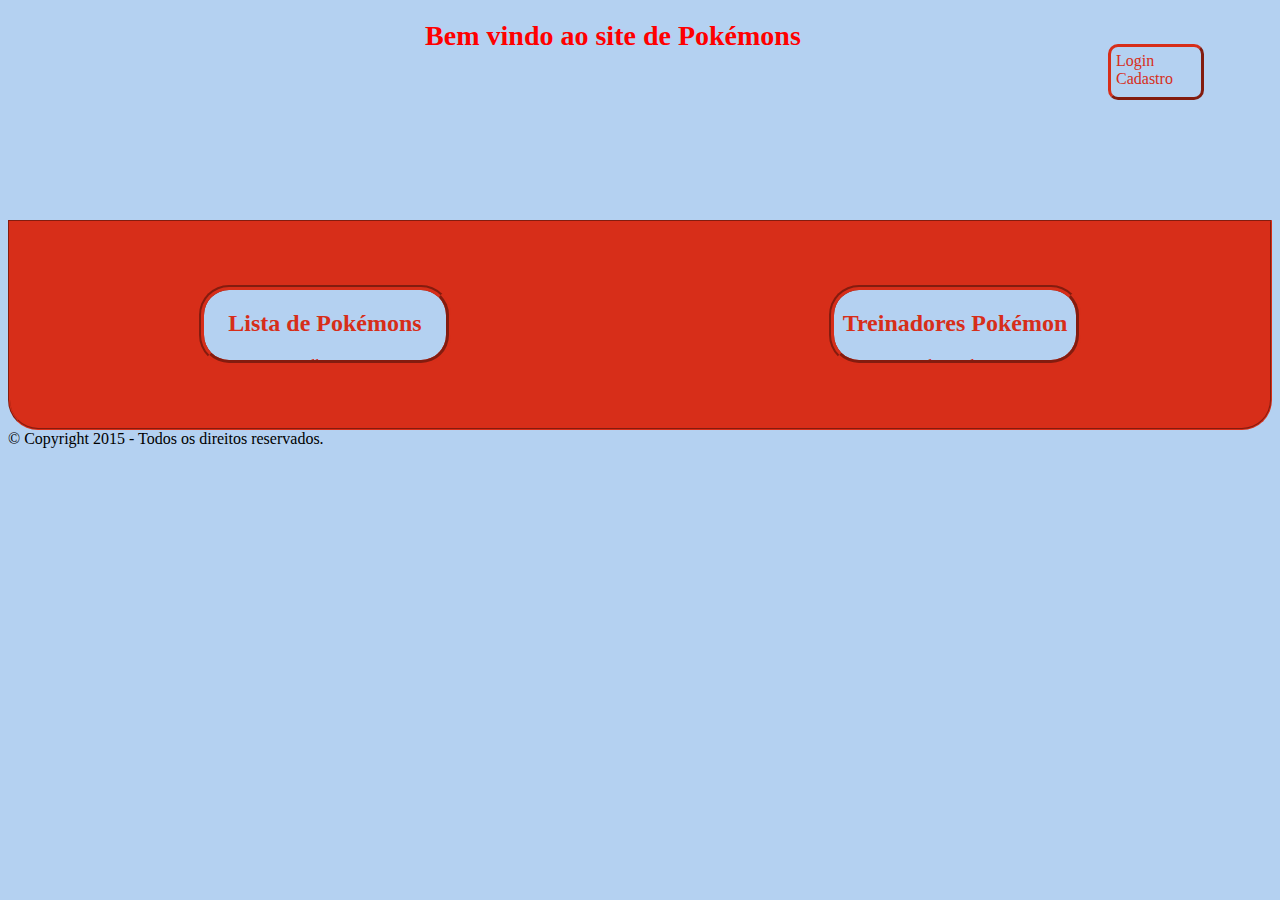
<file: src/modulo-03-HtmlCss/Pokémom/index.html>
<html>

<head>
    <meta charset="UTF-8">
    <title>Desafio Zen Garden</title>
    <link rel="stylesheet" href="fernando-estilo.css">
</head>

<body class="digimon">
    <header>
        <h1>
            Bem vindo ao site de <span>Digimon</span><span>Pokémons</span>
        </h1>
        <div class="imagem-fundo">
        </div>

        <div class="perfil">
            <a href="#">Login</a>
            <a href="#">Cadastro</a>
        </div>
    </header>
    <div class="content">
        <article class="personagens">
            <h2>Lista de Pokémons</h2>
            <h2>Lista de Digimons</h2>
            <ul>
                <li>Bulbasaur</li>
                <li>Ivysaur</li>
                <li>Venusaur</li>
                <li>Charmander</li>
                <li>Charmeleon</li>
                <li>Charizard</li>
                <li>Squirtle</li>
                <li>Wartortle</li>
                <li>Blastoise</li>
                <li>Caterpie</li>
                <li>Metapod</li>
                <li>Butterfree</li>
                <li>Weedle</li>
                <li>Kakuna</li>
                <li>Beedrill</li>
                <li>Pidgey</li>
                <li>Pidgeotto</li>
                <li>Pidgeot</li>
                <li>Rattata</li>
                <li>Raticate</li>
                <li>Spearow</li>
                <li>Fearow</li>
                <li>Ekans</li>
                <li>Arbok</li>
                <li>Pikachu</li>
                <li>Raichu</li>
                <li>Sandshrew</li>
                <li>Sandslash</li>
                <li>Nidoran♀</li>
                <li>Nidorina</li>
                <li>Nidoqueen</li>
                <li>Nidoran♂</li>
                <li>Nidorino</li>
                <li>Nidoking</li>
                <li>Clefairy</li>
                <li>Clefable</li>
                <li>Vulpix</li>
                <li>Ninetales</li>
                <li>Jigglypuff</li>
                <li>Wigglytuff</li>
                <li>Zubat</li>
                <li>Golbat</li>
                <li>Oddish</li>
                <li>Gloom</li>
                <li>Vileplume</li>
                <li>Paras</li>
                <li>Parasect</li>
                <li>Venonat</li>
                <li>Venomoth</li>
                <li>Diglett</li>
                <li>Dugtrio</li>
                <li>Meowth</li>
                <li>Persian</li>
                <li>Psyduck</li>
                <li>Golduck</li>
                <li>Mankey</li>
                <li>Primeape</li>
                <li>Growlithe</li>
                <li>Arcanine</li>
                <li>Poliwag</li>
                <li>Poliwhirl</li>
                <li>Poliwrath</li>
                <li>Abra</li>
                <li>Kadabra</li>
                <li>Alakazam</li>
                <li>Machop</li>
                <li>Machoke</li>
                <li>Machamp</li>
                <li>Bellsprout</li>
                <li>Weepinbell</li>
                <li>Victreebel</li>
                <li>Tentacool</li>
                <li>Tentacruel</li>
                <li>Geodude</li>
                <li>Graveler</li>
                <li>Golem</li>
                <li>Ponyta</li>
                <li>Rapidash</li>
                <li>Slowpoke</li>
                <li>Slowbro</li>
                <li>Magnemite</li>
                <li>Magneton</li>
                <li>Farfetch'd</li>
                <li>Doduo</li>
                <li>Dodrio</li>
                <li>Seel</li>
                <li>Dewgong</li>
                <li>Grimer</li>
                <li>Muk</li>
                <li>Shellder</li>
                <li>Cloyster</li>
                <li>Gastly</li>
                <li>Haunter</li>
                <li>Gengar</li>
                <li>Onix</li>
                <li>Drowzee</li>
                <li>Hypno</li>
                <li>Krabby</li>
                <li>Kingler</li>
                <li>Voltorb</li>
                <li>Electrode</li>
                <li>Exeggcute</li>
                <li>Exeggutor</li>
                <li>Cubone</li>
                <li>Marowak</li>
                <li>Hitmonlee</li>
                <li>Hitmonchan</li>
                <li>Lickitung</li>
                <li>Koffing</li>
                <li>Weezing</li>
                <li>Rhyhorn</li>
                <li>Rhydon</li>
                <li>Chansey</li>
                <li>Tangela</li>
                <li>Kangaskhan</li>
                <li>Horsea</li>
                <li>Seadra</li>
                <li>Goldeen</li>
                <li>Seaking</li>
                <li>Staryu</li>
                <li>Starmie</li>
                <li>Mr. Mime</li>
                <li>Scyther</li>
                <li>Jynx</li>
                <li>Electabuzz</li>
                <li>Magmar</li>
                <li>Pinsir</li>
                <li>Tauros</li>
                <li>Magikarp</li>
                <li>Gyarados</li>
                <li>Lapras</li>
                <li>Ditto</li>
                <li>Eevee</li>
                <li>Vaporeon</li>
                <li>Jolteon</li>
                <li>Flareon</li>
                <li>Porygon</li>
                <li>Omanyte</li>
                <li>Omastar</li>
                <li>Kabuto</li>
                <li>Kabutops</li>
                <li>Aerodactyl</li>
                <li>Snorlax</li>
                <li>Articuno</li>
                <li>Zapdos</li>
                <li>Moltres</li>
                <li>Dratini</li>
                <li>Dragonair</li>
                <li>Dragonite</li>
                <li>Mewtwo</li>
                <li>Mew</li>
            </ul>


            <ul>
                <li>Agumon</li>
                <li>Gabumon</li>
                <li>Biyomon e Tentomon</li>
                <li>Gomamon e Patamon</li>
                <li>Gatomon</li>
                <li>Veemon</li>
                <li>Hawkmon</li>
                <li>Armadillomon</li>
                <li>Wormmon</li>
                <li>Palmon</li>
                <li>Renamon</li>
                <li>Guilmon</li>
                <li>Lalamon</li>
                <li>Falcomon</li>
            </ul>
        </article>

        <article class="treinadores">
            <h2>Treinadores Pokémon</h2>
            <ul>
                <li>Ash Ketchum</li>
                <li>Misty</li>
                <li>Brock</li>
                <li>Tracey Sketchit</li>
                <li>May</li>
                <li>Max</li>
                <li>Dawn</li>
                <li>Iris</li>
                <li>Cilan</li>
                <li>Clemont</li>
                <li>Bonnie</li>
                <li>Serena</li>
            </ul>
        </article>

        <aside class="digiescolhidos">
            <h2>Digiescolhidos</h2>
            <ul>
                <li>Taichi Yagami</li>
                <li>Matt Ishida (Adventure)</li>
                <li>Sora Takenouchi (Adventure)</li>
                <li>Joe Kido (Adventure)</li>
                <li>Kari Kamiya (Adventure)</li>
                <li>Davis Motomiya (Zero Two)</li>
                <li>Yolei Inoue (Zero Two)</li>
                <li>Cody Hida (Zero Two)</li>
                <li>Ken Ichijouji (Zero Two)</li>
                <li>Mimi Tachikawa (Adventure)</li>
                <li>Rika Nonaka (Tamers)</li>
                <li>Takato (Tamers)</li>
                <li>Yoshino Fujieda (Data Squad)</li>
                <li>Keenan Crier (Data Squad)</li>
            </ul>
        </aside>
    </div>
    <footer>
        © Copyright 2015 - Todos os direitos reservados.
    </footer>
</body>

</html>
</file>
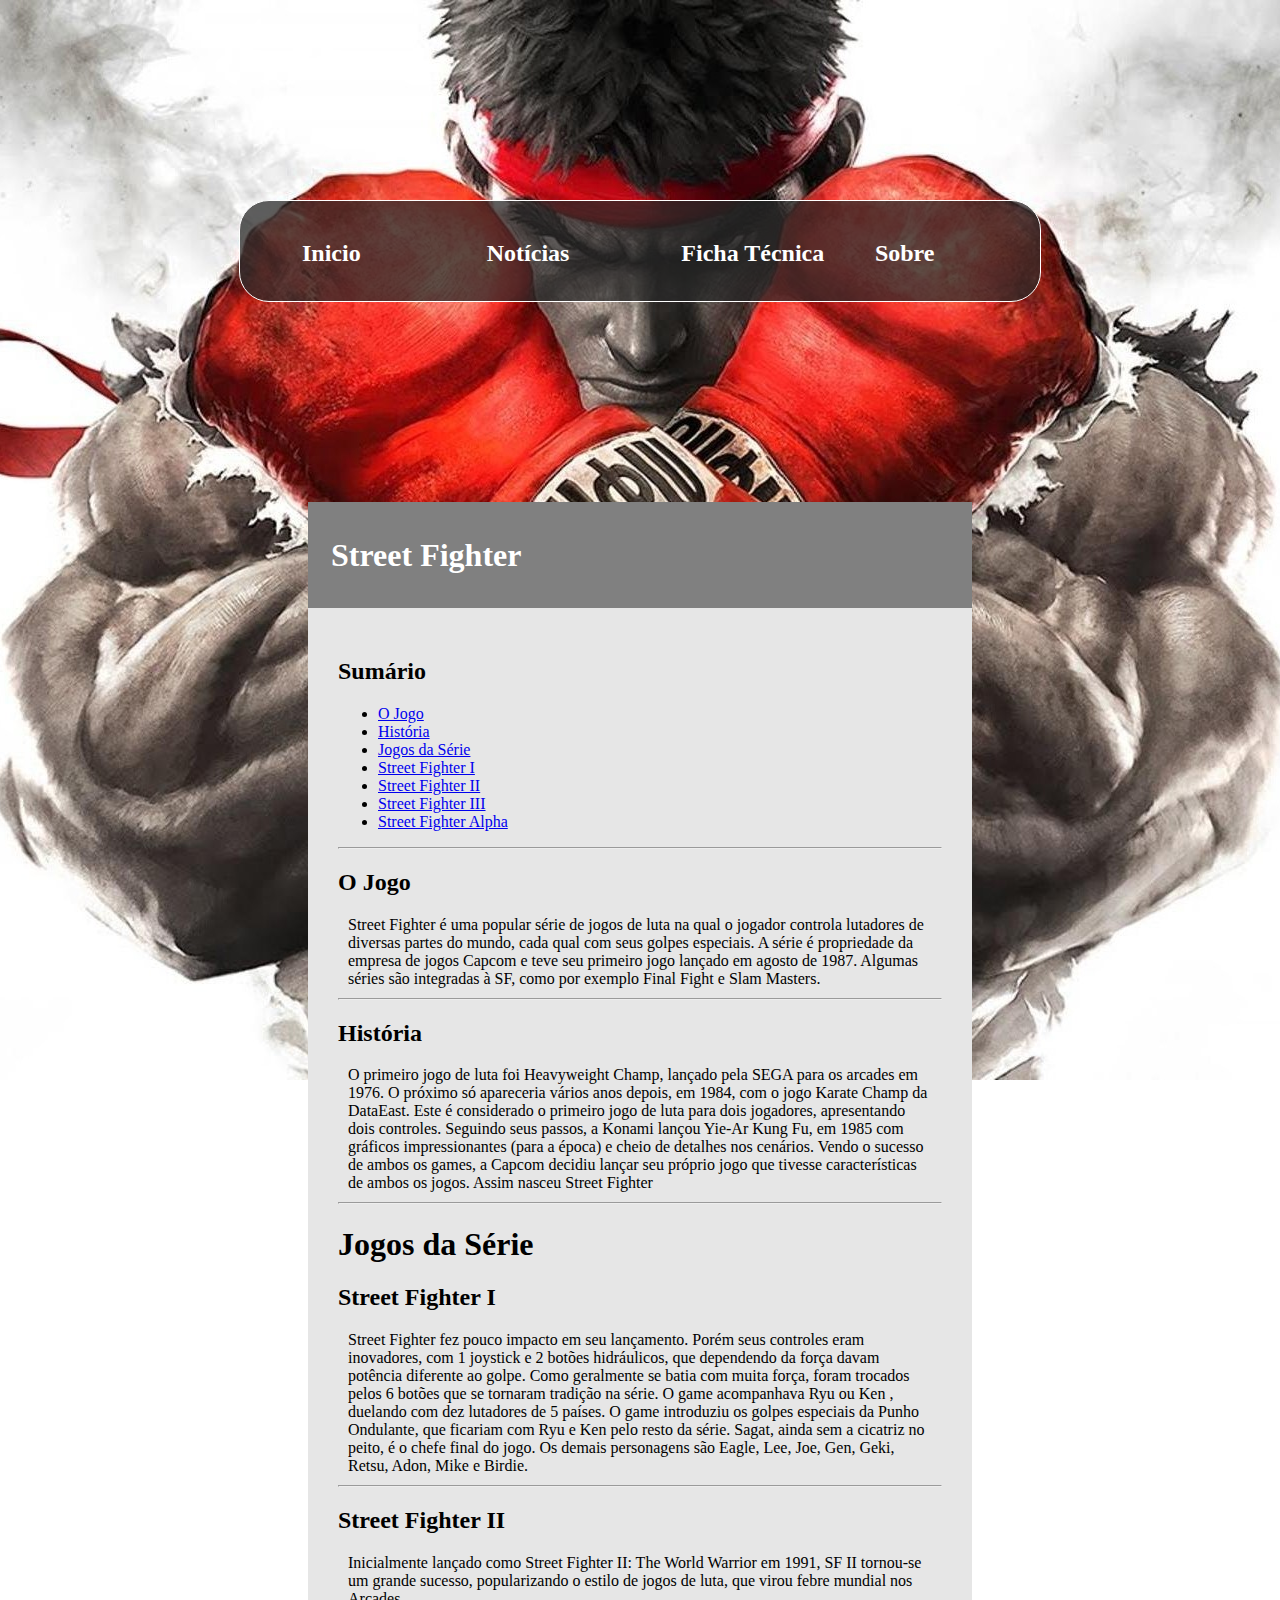
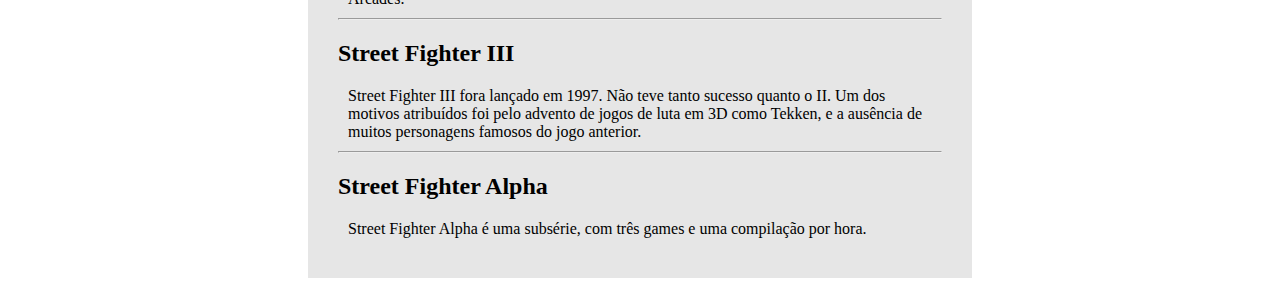
<file: src/modulo-03-HtmlCss/StreetFighter/index.html>
<html>
<head>
  <meta charset="UTF-8">
  <title>Street Fighter</title>
  <link rel="stylesheet" href="estilo.css">
</head>

<body>

  <div class = "main-menu">
  <table style = "margin: 0 20;">
    <tr>
      <td>
        <a href="index.html"><strong>Inicio</strong></href>
      </td>
      <td>
        <a target="_blank" href="https://www.google.com.br/webhp?sourceid=chrome-instant&ion=1&espv=2&ie=UTF-8#q=street+fighter&tbm=nws"><strong>Notícias</strong></href>
      </td>
      <td>
        <a href="fichaTecnica.html"><strong>Ficha Técnica</strong></href>
      </td>
      <td>
        <a href="sobre.html"><strong>Sobre</strong></href>
      </td>
    </tr>
  </table>
  </div>


  <div class = "titulo-pagina" >
    <p><strong>Street Fighter</strong></p>
  </div>

  <div class="conteudo-pagina">

    <h2>Sumário</h2>
    <ul>
      <li><a href="#OJogo">O Jogo</a></li>
      <li><a href="#Historia">História</a></li>
      <li><a href="#JogosSerie">Jogos da Série</a></li>
      <li><a href="#SF1">Street Fighter I</a></li>
      <li><a href="#SF2">Street Fighter II</a></li>
      <li><a href="#SF3">Street Fighter III</a></li>
      <li><a href="#SFA">Street Fighter Alpha</a></li>
    </ul>

    <hr>

    <h2 id="OJogo">O Jogo</h2>
    <p>
      Street Fighter é uma popular série de jogos de luta na qual o jogador controla lutadores de diversas partes do mundo, cada qual com seus golpes especiais.
      A série é propriedade da empresa de jogos Capcom e teve seu primeiro jogo lançado em agosto de 1987. Algumas séries são integradas à SF, como por
      exemplo Final Fight e Slam Masters.
    </p>

    <hr>

    <h2 id="Historia">História</h2>
    <p>
      O primeiro jogo de luta foi Heavyweight Champ, lançado pela SEGA para os arcades em 1976. O próximo só apareceria vários anos depois, em 1984,
      com o jogo Karate Champ da DataEast. Este é considerado o primeiro jogo de luta para dois jogadores, apresentando dois controles.
      Seguindo seus passos, a     Konami lançou Yie-Ar Kung Fu, em 1985 com gráficos impressionantes (para a época) e cheio de detalhes nos cenários.
      Vendo o sucesso de ambos os games, a Capcom decidiu lançar seu próprio jogo que tivesse características de ambos os jogos. Assim nasceu Street Fighter
    </p>

    <hr>

    <h1 id="JogosSerie">Jogos da Série</h1>
    <h2 id="SF1">Street Fighter I</h2>
    <p>
      Street Fighter fez pouco impacto em seu lançamento. Porém seus controles eram inovadores, com 1 joystick e 2 botões hidráulicos, que dependendo da
      força davam potência diferente ao golpe. Como geralmente se batia com muita força, foram trocados pelos 6 botões que se tornaram tradição na série.
       O     game acompanhava Ryu ou Ken , duelando com dez lutadores de 5 países. O game introduziu os golpes especiais da Punho Ondulante, que ficariam
       com Ryu e Ken pelo resto da série. Sagat, ainda sem a cicatriz no peito, é o chefe final do jogo. Os demais personagens são Eagle, Lee, Joe, Gen,
       Geki, Retsu,     Adon, Mike e Birdie.
    </p>

    <hr>

    <h2 id="SF2">Street Fighter II</h2>
    <p>
      Inicialmente lançado como Street Fighter II: The World Warrior em 1991, SF II tornou-se um grande sucesso, popularizando o estilo de jogos de luta,
      que virou febre mundial nos Arcades.
    </p>

    <hr>

    <h2 id="SF3">Street Fighter III</h2>
    <p>
      Street Fighter III fora lançado em 1997. Não teve tanto sucesso quanto o II. Um dos motivos atribuídos foi pelo advento de jogos de luta em 3D como Tekken,
       e a ausência de muitos personagens famosos do jogo anterior.
    </p>

    <hr>

    <h2 id="SFA">Street Fighter Alpha</h2>
    <p>
      Street Fighter Alpha é uma subsérie, com três games e uma compilação por hora.
    </p>
  </div>


</body>
</html>
</file>
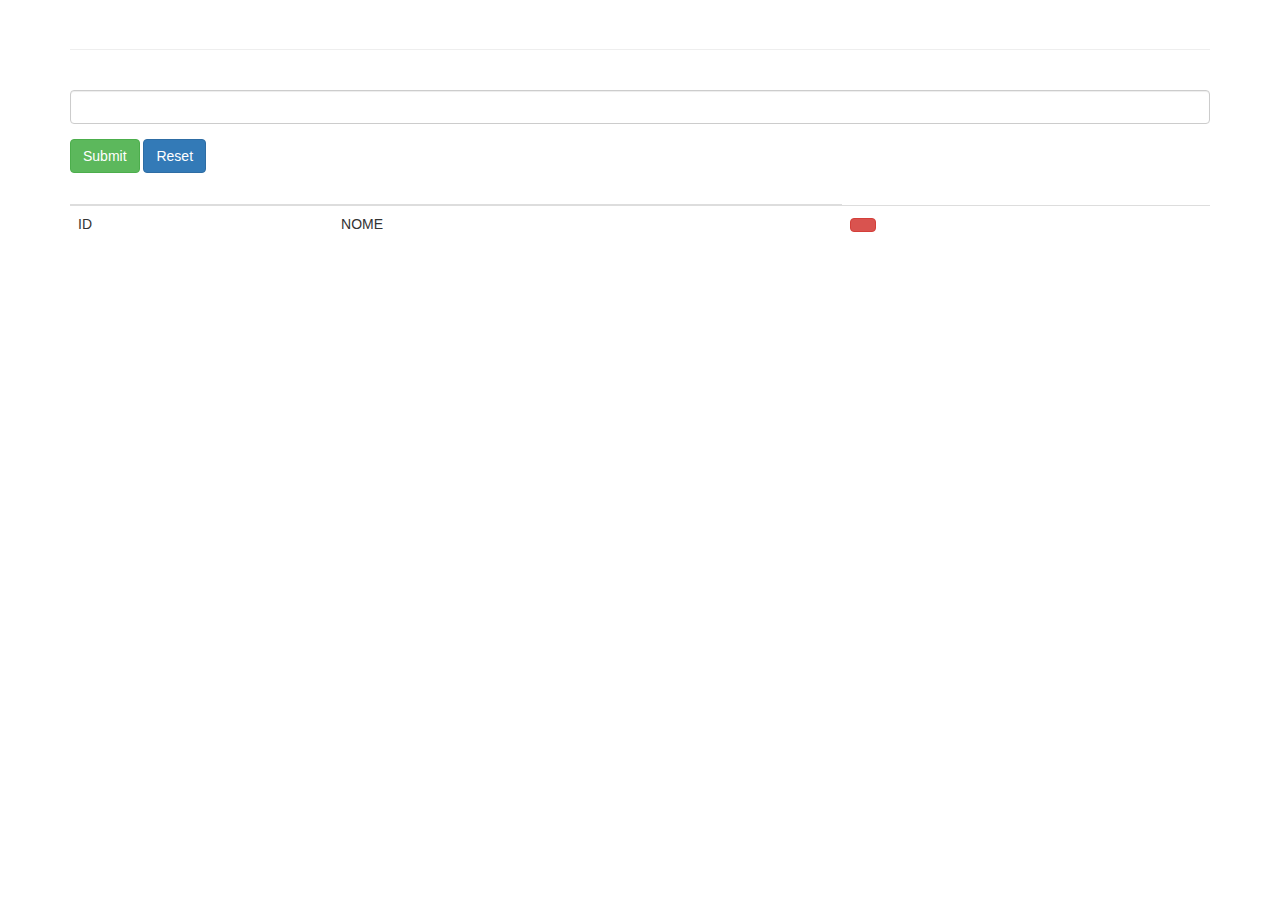
<file: src/modulo-08-java/Aula8/spring-crescer-web/target/classes/templates/index.html>
<!DOCTYPE HTML>
<html xmlns:th="http://www.thymeleaf.org">
    <head>
        <meta charset="utf-8"/>
        <meta http-equiv="X-UA-Compatible" content="IE=edge"/>
        <meta name="viewport" content="width=device-width, initial-scale=1"/>
        <link rel="stylesheet" href="https://maxcdn.bootstrapcdn.com/bootstrap/3.3.6/css/bootstrap.min.css"/>
        <title th:text="#{title.pessoa}"></title>
    </head>
    <body>
        <div class="container">

            <h1 th:text="#{pessoa.form}" class="page-header"></h1>

            <form action="#" th:action="@{/pessoa}" th:object="${pessoa}" method="post">

                <div class="form-group">
                    <label for="nome" th:text="#{pessoa.nome}"></label>
                    <input class="form-control" type="text" th:field="*{nome}" />
                </div>

                <div class="form-group">
                    <input class="btn btn-success" type="submit" th:value="#{form.submit}" /> 
                    <input class="btn btn-primary" type="reset" th:value="#{form.reset}" />
                </div>
            </form>

            <table class="table table-hover">
                <thead>
                    <tr>
                        <th th:text="#{pessoa.id}"/>
                        <th th:text="#{pessoa.nome}"/>
                    </tr>
                </thead>
                <tbody>
                    <tr th:each="p : ${pessoas}">
                        <td th:text="${p.id}">ID</td>
                        <td th:text="${p.nome}">NOME</td>
                        <td>
                            <a class="btn btn-danger" th:href="@{${'/pessoa/delete'}(id=${p.id})}" th:text="#{form.delete}"/>
                            <!--<input type="submit" class="btn btn-danger" th:value="#{form.delete}"/>-->
                        </td>
                    </tr>
                </tbody>
            </table>
        </div>
    </body>

</html>
</file>
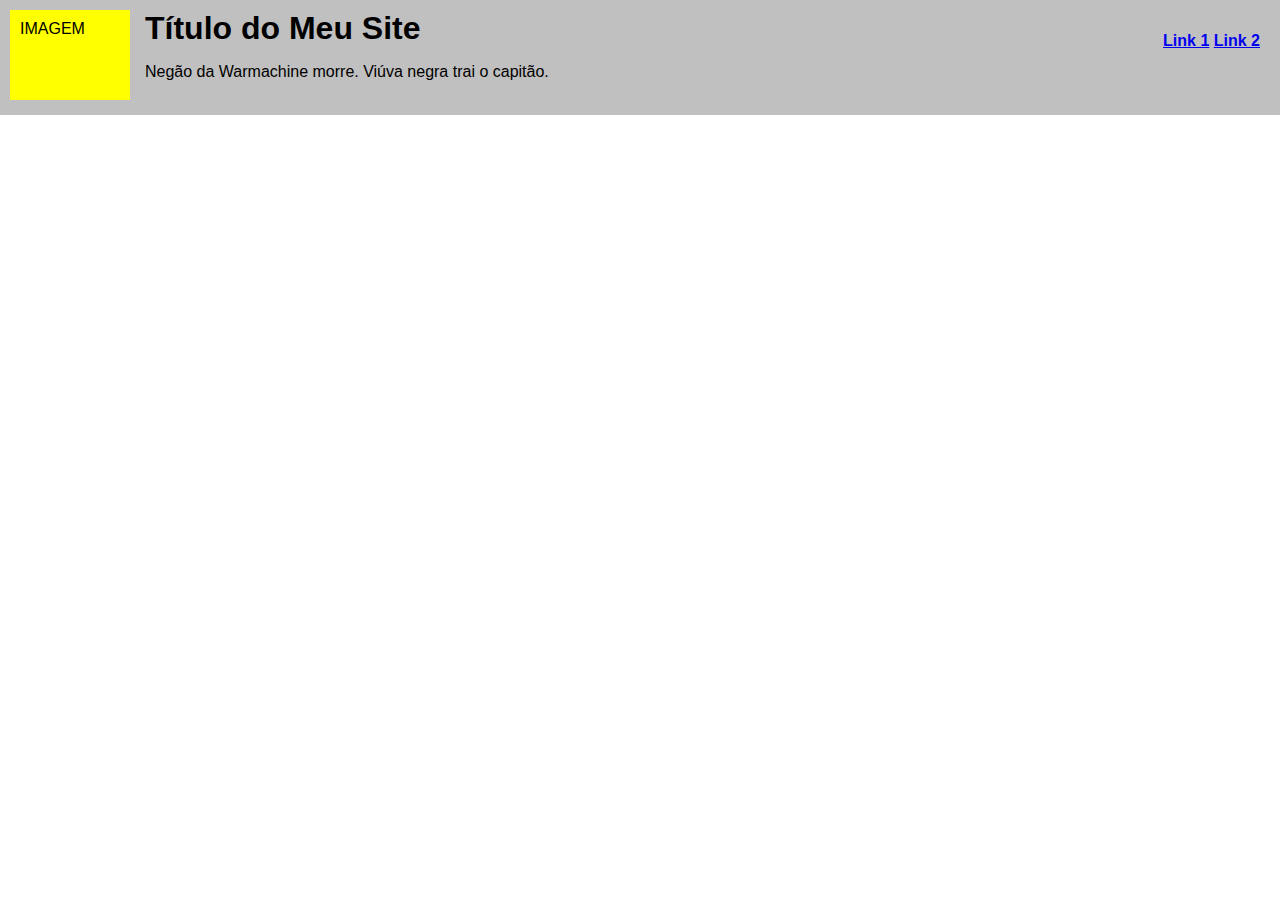
<file: src/modulo-03-HtmlCss/media-query.html>
<!DOCTYPE html>
<html lang="en">

<head>
    <meta charset="UTF-8">
    <meta name="viewport" content="width=device-width, initial-scale=1">
    <title>Document</title>
    <style>
        body {
            margin: 0;
            font-family: Arial, Helvetica, sans-serif;
        }

        header {
            background-color: silver;
            height: 95px;
            padding: 10px;
        }

        header .imagem {
            width: 100px;
            height: 70px;
            background-color: yellow;
            padding: 10px;
            float: left;
            margin-right: 15px;
        }

        header h1 {
            display: inline;
        }

        header nav {
            position: absolute;
            right: 20px;
            top: 32px;
            font-weight: bold;
        }


        @media screen and (max-width: 540px){
          .imagem{
            display: none;
          }

          h1{
            font-size: 20px;
          }

          a{
            display: none;
          }
        }

        @media screen and (min-width: 541px) and (max-width: 780px){
          .imagem{
            display: none;
          }

          h1{
            font-size: 30px;
          }

        }

    </style>
</head>

<body>
    <header>
        <div class="imagem">
            <div style="margin: auto">IMAGEM</div>
        </div>
        <h1>Título do Meu Site</h1>

        <p>Negão da Warmachine morre. Viúva negra trai o capitão.</p>

        <nav>
            <a href="#">Link 1</a>
            <a href="#">Link 2</a>
        </nav>
    </header>
</body>

</html>
</file>
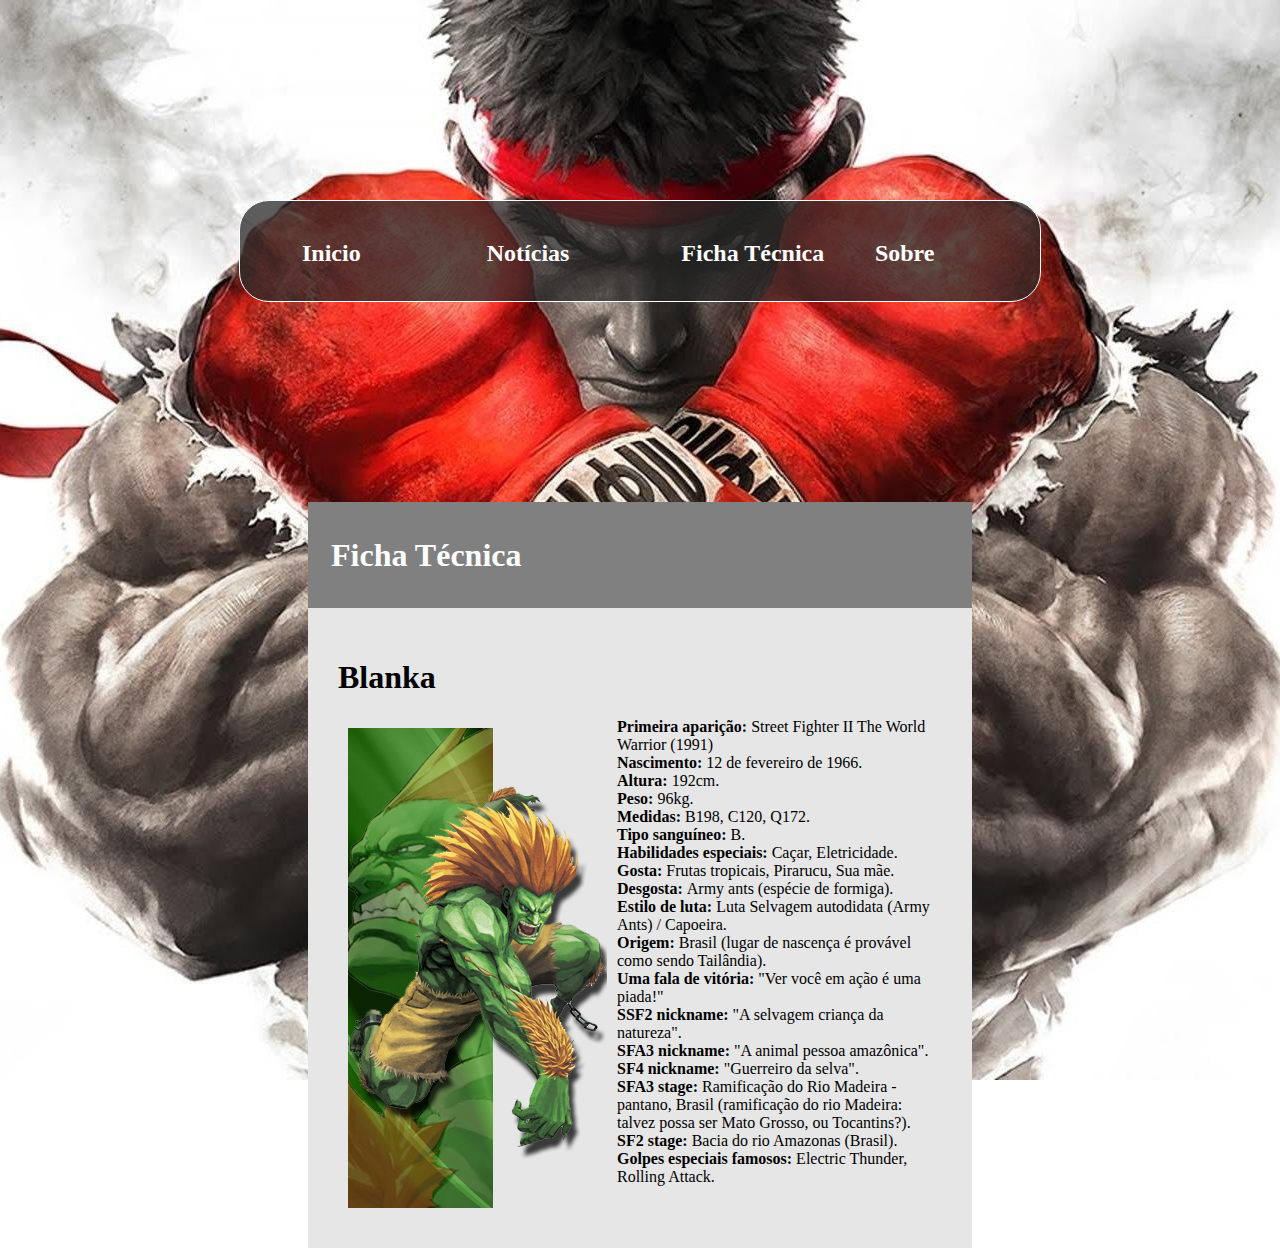
<file: src/modulo-03-HtmlCss/StreetFighter/fichaTecnica.html>
<html>
<head>
  <meta charset="UTF-8">
  <title>Street Fighter</title>
  <link rel="stylesheet" href="estilo.css">
</head>
<body>

  <div class = "main-menu">
  <table>
    <tr>
      <td>
        <a href="index.html"><strong>Inicio</strong></href>
      </td>
      <td>
        <a target="_blank" href="https://www.google.com.br/webhp?sourceid=chrome-instant&ion=1&espv=2&ie=UTF-8#q=street+fighter&tbm=nws"><strong>Notícias</strong></href>
      </td>
      <td>
        <a href="fichaTecnica.html"><strong>Ficha Técnica</strong></href>
      </td>
      <td>
        <a href="sobre.html"><strong>Sobre</strong></href>
      </td>
    </tr>
  </table>
  </div>


  <div class = "titulo-pagina">
    <p><strong>Ficha Técnica</strong></p>
  </div>

  <div class="conteudo-pagina">

    <h1>Blanka</h1>
    <img src="blanka.png" alt="" />

    <p>
      <strong>Primeira aparição: </strong>Street Fighter II The World Warrior (1991) <br>
      <strong>Nascimento: </strong>12 de fevereiro de 1966. <br>
      <strong>Altura: </strong>192cm. <br>
      <strong>Peso: </strong>96kg. <br>
      <strong>Medidas: </strong>B198, C120, Q172. <br>
      <strong>Tipo sanguíneo: </strong>B. <br>
      <strong>Habilidades especiais: </strong>Caçar, Eletricidade. <br>
      <strong>Gosta: </strong>Frutas tropicais, Pirarucu, Sua mãe. <br>
      <strong>Desgosta: </strong>Army ants (espécie de formiga). <br>
      <strong>Estilo de luta: </strong>Luta Selvagem autodidata (Army Ants) / Capoeira. <br>
      <strong>Origem: </strong>Brasil (lugar de nascença é provável como sendo Tailândia). <br>
      <strong>Uma fala de vitória: </strong>"Ver você em ação é uma piada!" <br>
      <strong>SSF2 nickname: </strong>"A selvagem criança da natureza". <br>
      <strong>SFA3 nickname: </strong>"A animal pessoa amazônica". <br>
      <strong>SF4 nickname:</strong> "Guerreiro da selva". <br>
      <strong>SFA3 stage:</strong> Ramificação do Rio Madeira - pantano, Brasil (ramificação do rio Madeira: talvez possa ser Mato Grosso, ou Tocantins?). <br>
      <strong>SF2 stage:</strong> Bacia do rio Amazonas (Brasil). <br>
      <strong>Golpes especiais famosos:</strong> Electric Thunder, Rolling Attack. <br>
    </p>

  </div>


</body>
</html>
</file>
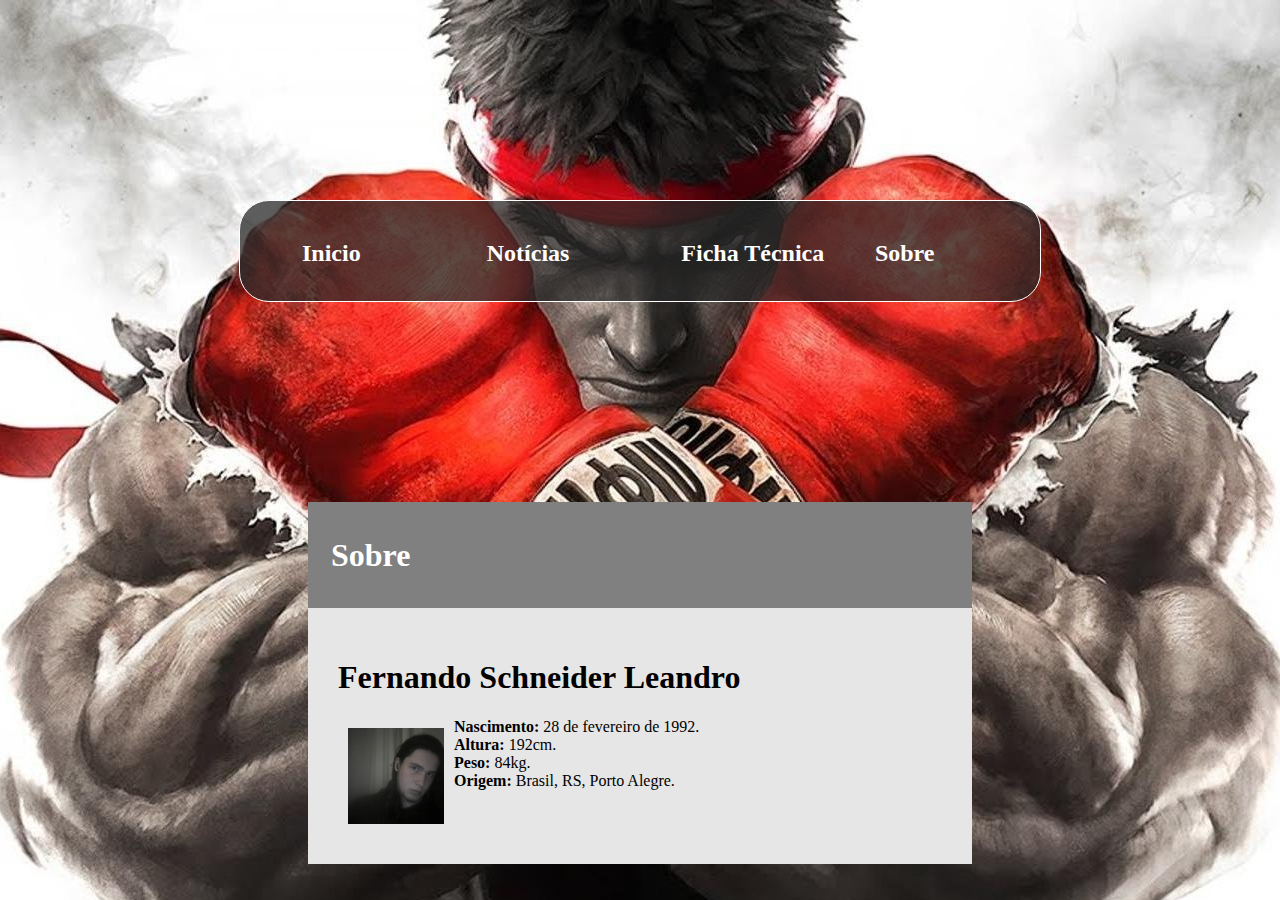
<file: src/modulo-03-HtmlCss/StreetFighter/sobre.html>
<html>
<head>
  <meta charset="UTF-8">
  <title>Street Fighter</title>
  <link rel="stylesheet" href="estilo.css">
</head>
<body>

  <div class = "main-menu">
  <table>
    <tr>
      <td>
        <a href="index.html"><strong>Inicio</strong></href>
      </td>
      <td>
        <a target="_blank" href="https://www.google.com.br/webhp?sourceid=chrome-instant&ion=1&espv=2&ie=UTF-8#q=street+fighter&tbm=nws"><strong>Notícias</strong></href>
      </td>
      <td>
        <a href="fichaTecnica.html"><strong>Ficha Técnica</strong></href>
      </td>
      <td>
        <a href="sobre.html"><strong>Sobre</strong></href>
      </td>
    </tr>
  </table>
  </div>


  <div class = "titulo-pagina">
    <p><strong>Sobre</strong></p>
  </div>

  <div class="conteudo-pagina">

    <h1>Fernando Schneider Leandro</h1>
    <img src="foto.png" alt="" />

    <p>
      <strong>Nascimento: </strong>28 de fevereiro de 1992. <br>
      <strong>Altura: </strong>192cm. <br>
      <strong>Peso: </strong>84kg. <br>
      <strong>Origem: </strong>Brasil, RS, Porto Alegre. <br>
      </p>

  </div>


</body>
</html>
</file>
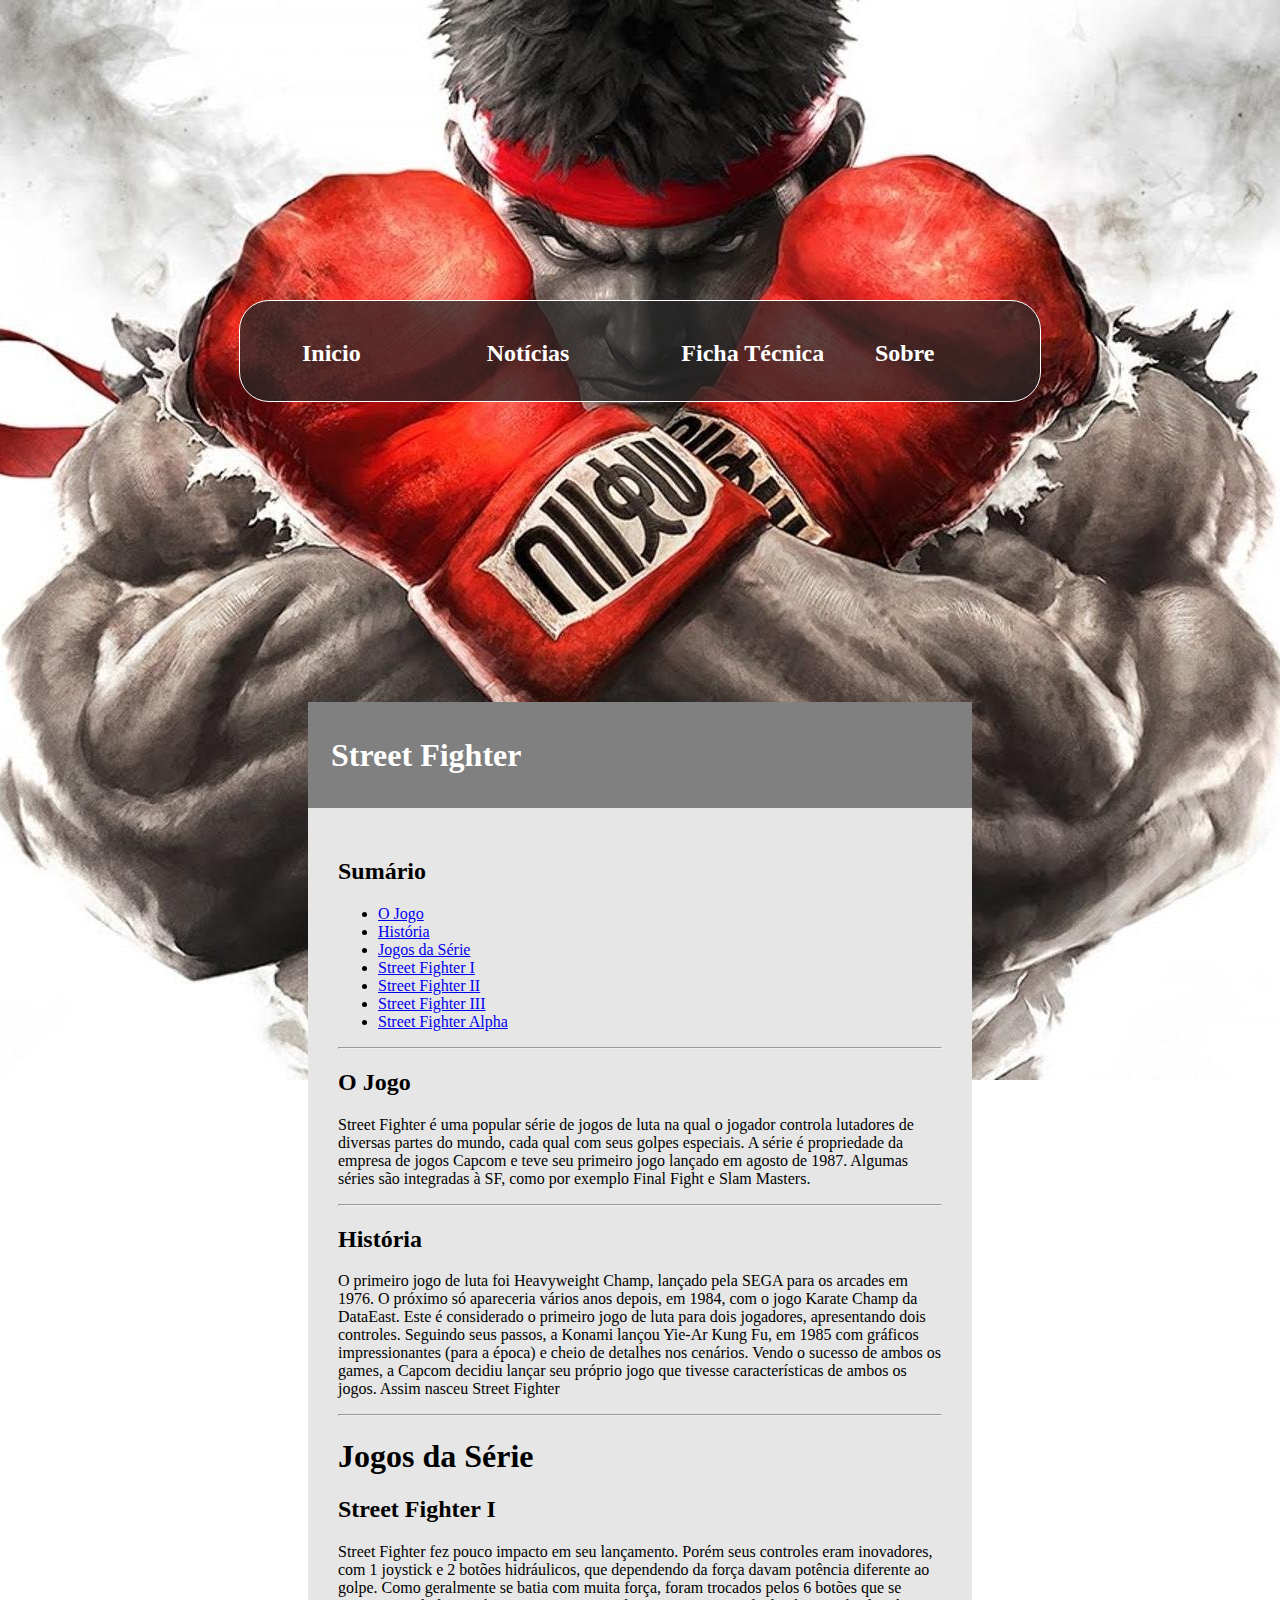
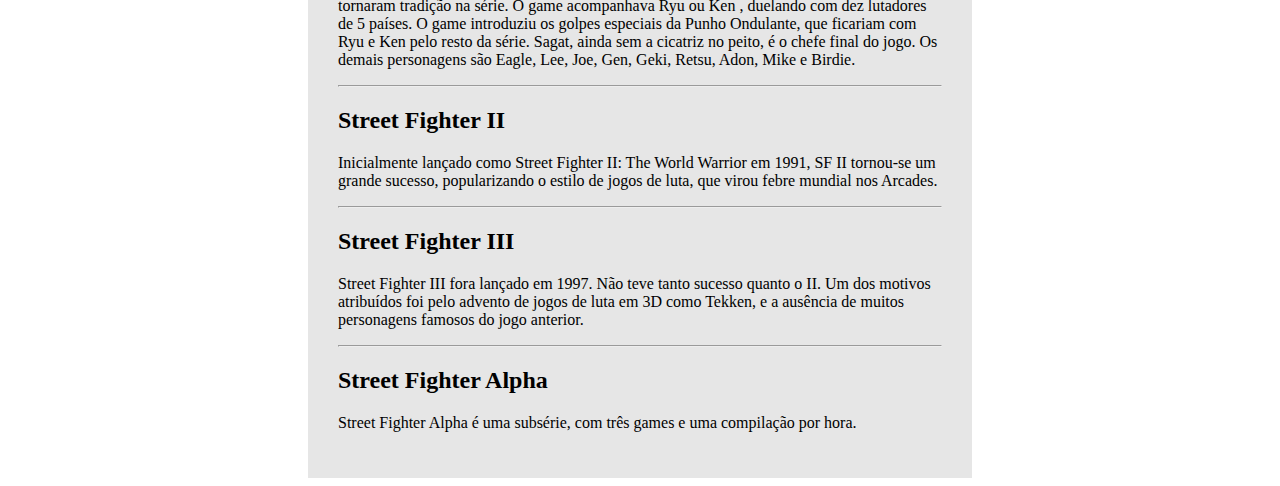
<file: src/modulo-03-HtmlCss/StreetFighter/teste1.html>
<html>
<head>
  <meta charset="UTF-8">
  <title>Street Fighter</title>
</head>
<body style= "background-image: url(maxresdefault.jpg); background-repeat: no-repeat; background-position: center top;">

  <div style= "Height: 100px; width: 800px; border-style: solid; border-color: white; border-width: thin; margin: 300 auto; background-color: rgba(40,40,40,0.75); border-radius: 30px">
  <table style = "margin: 0 20;">
    <tr>
      <td style= "height: 100px; width: 200px; padding-left: 40">
        <p style= "font-size: x-large; color: white; font-family: arials"><a style = "color: white; text-decoration: none" href="teste1.html"><strong>Inicio</strong></p></href>
      </td>
      <td style= "height: 100px; width: 200px; padding-left: 40">
        <p style= "font-size: x-large; color: white; font-family: arials"><a style = "color: white; text-decoration: none" href="https://www.google.com.br/webhp?sourceid=chrome-instant&ion=1&espv=2&ie=UTF-8#q=street+fighter&tbm=nws"><strong>Notícias</strong></p></href>
      </td>
      <td style= "height: 100px; width: 200px; padding-left: 40">
        <p style= "font-size: x-large; color: white; font-family: arials"><a style = "color: white; text-decoration: none" href="fichaTecnica.html"><strong>Ficha Técnica</strong></p></href>
      </td>
      <td style= "height: 100px; width: 200px; padding-left: 40">
        <p style= "font-size: x-large; color: white; font-family: arials"><a style = "color: white; text-decoration: none" href="sobre.html"><strong>Sobre</strong></p></href>
      </td>
    </tr>
  </table>
  </div>


  <div style= "Height: 100px; border-style: solid; border-color: gray;  margin: 0 300; background-color: gray; padding-left: 20">
    <p style= "font-size: xx-large; color: white; font-family: arials"><strong>Street Fighter</strong></p>
  </div>

  <div style= "background-color: rgb(230,230,230);  margin: 0 300; padding: 30 30;  overflow: hidden;">

    <h2>Sumário</h2>
    <ul>
      <li><a href="#OJogo">O Jogo</a></li>
      <li><a href="#Historia">História</a></li>
      <li><a href="#JogosSerie">Jogos da Série</a></li>
      <li><a href="#SF1">Street Fighter I</a></li>
      <li><a href="#SF2">Street Fighter II</a></li>
      <li><a href="#SF3">Street Fighter III</a></li>
      <li><a href="#SFA">Street Fighter Alpha</a></li>
    </ul>

    <hr>

    <h2 id="OJogo">O Jogo</h2>
    <p>
      Street Fighter é uma popular série de jogos de luta na qual o jogador controla lutadores de diversas partes do mundo, cada qual com seus golpes especiais.
      A série é propriedade da empresa de jogos Capcom e teve seu primeiro jogo lançado em agosto de 1987. Algumas séries são integradas à SF, como por
      exemplo Final Fight e Slam Masters.
    </p>

    <hr>

    <h2 id="Historia">História</h2>
    <p>
      O primeiro jogo de luta foi Heavyweight Champ, lançado pela SEGA para os arcades em 1976. O próximo só apareceria vários anos depois, em 1984,
      com o jogo Karate Champ da DataEast. Este é considerado o primeiro jogo de luta para dois jogadores, apresentando dois controles.
      Seguindo seus passos, a     Konami lançou Yie-Ar Kung Fu, em 1985 com gráficos impressionantes (para a época) e cheio de detalhes nos cenários.
      Vendo o sucesso de ambos os games, a Capcom decidiu lançar seu próprio jogo que tivesse características de ambos os jogos. Assim nasceu Street Fighter
    </p>

    <hr>

    <h1 id="JogosSerie">Jogos da Série</h1>
    <h2 id="SF1">Street Fighter I</h2>
    <p>
      Street Fighter fez pouco impacto em seu lançamento. Porém seus controles eram inovadores, com 1 joystick e 2 botões hidráulicos, que dependendo da
      força davam potência diferente ao golpe. Como geralmente se batia com muita força, foram trocados pelos 6 botões que se tornaram tradição na série.
       O     game acompanhava Ryu ou Ken , duelando com dez lutadores de 5 países. O game introduziu os golpes especiais da Punho Ondulante, que ficariam
       com Ryu e Ken pelo resto da série. Sagat, ainda sem a cicatriz no peito, é o chefe final do jogo. Os demais personagens são Eagle, Lee, Joe, Gen,
       Geki, Retsu,     Adon, Mike e Birdie.
    </p>

    <hr>

    <h2 id="SF2">Street Fighter II</h2>
    <p>
      Inicialmente lançado como Street Fighter II: The World Warrior em 1991, SF II tornou-se um grande sucesso, popularizando o estilo de jogos de luta,
      que virou febre mundial nos Arcades.
    </p>

    <hr>

    <h2 id="SF3">Street Fighter III</h2>
    <p>
      Street Fighter III fora lançado em 1997. Não teve tanto sucesso quanto o II. Um dos motivos atribuídos foi pelo advento de jogos de luta em 3D como Tekken,
       e a ausência de muitos personagens famosos do jogo anterior.
    </p>

    <hr>

    <h2 id="SFA">Street Fighter Alpha</h2>
    <p>
      Street Fighter Alpha é uma subsérie, com três games e uma compilação por hora.
    </p>
  </div>


</body>
</html>
</file>
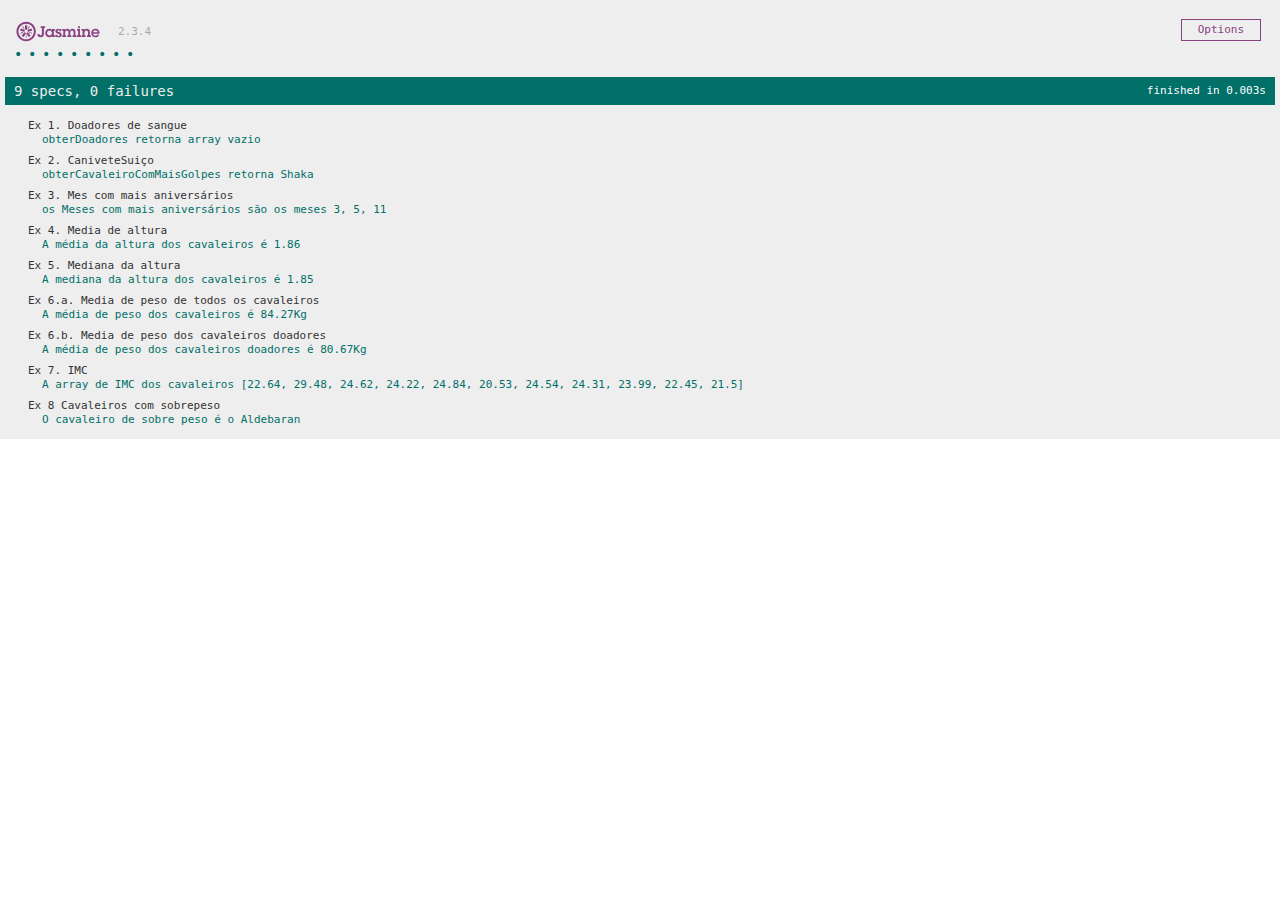
<file: src/modulo-04-javascript/dia02/gold-saints.html>
<!DOCTYPE html>
<html>
  <head>
    <meta charset="utf-8">
    <title>Dia 02 - Lista A</title>
    <link rel="shortcut icon" type="image/png" href="lib/jasmine-2.3.4/jasmine_favicon.png">
    <link rel="stylesheet" href="lib/jasmine-2.3.4/jasmine.css">
    <script src="lib/jasmine-2.3.4/jasmine.js"></script>
    <script src="lib/jasmine-2.3.4/jasmine-html.js"></script>
    <script src="lib/jasmine-2.3.4/boot.js"></script>
    <!-- código fonte aqui -->
    <script type="text/javascript" src="gold-saints.js"></script>
    <!-- testes aqui -->
    <script src="gold-saints-specs.js"></script>
  </head>
  <body>
  </body>
</html>
</file>
<file: src/modulo-03-HtmlCss/Pokémom/fernando-estilo.css>
h1 span:first-child{
  display: none;
}

.personagens h2:nth-child(2){
  display: none;
}

.personagens ul:last-child{
  display: none;
}

.digiescolhidos{
  display: none;
}

body{
  background-color: #B4D1F1;
}

header{
  background-image: url(https://cloud.githubusercontent.com/assets/12927232/14918449/65014618-0dfa-11e6-8792-3d6f55b93141.png);
  background-position: center;
  background-repeat: no-repeat;
  background-size:100% 100%;
  height: 200px;
}

h1{
  display: block;
  margin: 20px 33%;
  color: red;
  font-family: cursive;
  font-size: 28;
}

span{
}

.digimon .imagem-fundo{
  background-image: url(https://cloud.githubusercontent.com/assets/12927232/14918487/8f6f7f00-0dfa-11e6-9bc4-95ec77324fd3.png);
  background-size: 100%;
  background-repeat: no-repeat;
  width: 300px;
  height: 300px;
  position: absolute;
  top: -60px;
  left: 80px;
}

.perfil {
  position: relative;
  display: table-caption;
  width: 80px;
  height: 40px;
  background-color:  rgba(180,209,241,0.6);
  border-style: outset;;
  border-color: #D72E19;
  padding: 5px;
  top: -28px;
  left: 1100px;
  border-radius: 10px;
}

.content{
  background-image: url(https://cloud.githubusercontent.com/assets/12927232/14918506/abd744e8-0dfa-11e6-95ff-16f7f3672b11.png);
  background-repeat: repeat;
  background-size: 20%;
  display: flex;
  border-width: 2px;
  border-radius: 30px;
  border-top-left-radius: 0px;
  border-top-right-radius: 0px;
  border-style: groove;
  border-color: #D72E19;
  background-color: #D72E19;
}

article{
  margin: 5% 15%;
  padding-bottom: 30px;
  position: relative;
  border-style: groove;
  border-width: 5px;
  border-color: #D72E19;
  border-radius: 30px;
  background-color: #B4D1F1;
  height: 40px;
  width: 400px;
  overflow: hidden;
  transition: height 2s;
}


.personagens:hover{
  height: 3515px;
}

.treinadores:hover{
  height: 340px;
}

h2{
  text-align: center;
  color: #D72E19;
  font-family: cursive;
}

ul{
  padding-left: 0px;
}

li:nth-child(even){
  background-color: #D72E19;
  color: #B4D1F1;
}

li:nth-child(odd){
  color: #D72E19;
}

ul li{
  list-style: none;
  text-align: center;
  font-family: cursive;
}

div a{
  font-family: cursive;
  text-decoration: none;
  color: #D72E19;
}

li:hover{
  font-size: 30px;
}
</file>
<file: src/modulo-03-HtmlCss/StreetFighter/estilo.css>
body{
  background-image: url(maxresdefault.jpg);
  background-repeat: no-repeat;
  background-position: center top;
}

.main-menu{
  Height: 100px;
  width: 800px;
  border-style: solid;
  border-color: white;
  border-width: thin;
  margin: 200px auto;
  background-color: rgba(40,40,40,0.75);
  border-radius: 30px;
}

.main-menu td{
    height: 100px;
    width: 200px;
    padding-left: 40;
}

.main-menu a{
  font-size: x-large;
  color: white;
  font-family: arials;
  text-decoration: none;
}

.titulo-pagina{
  height: 100px;
  border-style: solid;
  border-color: gray;
  margin: 0 300;
  background-color: gray;
  padding-left: 20;
}

.titulo-pagina p{
  font-size:
  xx-large;
  color: white;
  font-family: arials
}

.conteudo-pagina{
   background-color: rgb(230,230,230);
   margin: 0 300;
   padding: 30 30;
   overflow: hidden;
}

.conteudo-pagina img{
  float:left;
  margin: 10 10;
}

.main-menu table{
   margin: 0 20;
}

.conteudo-pagina p{
   margin: 10px;
}
</file>
<file: src/modulo-04-javascript/dia02/lib/jasmine-2.3.4/jasmine.css>
body { overflow-y: scroll; }

.jasmine_html-reporter { background-color: #eee; padding: 5px; margin: -8px; font-size: 11px; font-family: Monaco, "Lucida Console", monospace; line-height: 14px; color: #333; }
.jasmine_html-reporter a { text-decoration: none; }
.jasmine_html-reporter a:hover { text-decoration: underline; }
.jasmine_html-reporter p, .jasmine_html-reporter h1, .jasmine_html-reporter h2, .jasmine_html-reporter h3, .jasmine_html-reporter h4, .jasmine_html-reporter h5, .jasmine_html-reporter h6 { margin: 0; line-height: 14px; }
.jasmine_html-reporter .banner, .jasmine_html-reporter .symbol-summary, .jasmine_html-reporter .summary, .jasmine_html-reporter .result-message, .jasmine_html-reporter .spec .description, .jasmine_html-reporter .spec-detail .description, .jasmine_html-reporter .alert .bar, .jasmine_html-reporter .stack-trace { padding-left: 9px; padding-right: 9px; }
.jasmine_html-reporter .banner { position: relative; }
.jasmine_html-reporter .banner .title { background: url('[data-uri]') no-repeat; background: url('[data-uri]') no-repeat, none; -moz-background-size: 100%; -o-background-size: 100%; -webkit-background-size: 100%; background-size: 100%; display: block; float: left; width: 90px; height: 25px; }
.jasmine_html-reporter .banner .version { margin-left: 14px; position: relative; top: 6px; }
.jasmine_html-reporter #jasmine_content { position: fixed; right: 100%; }
.jasmine_html-reporter .version { color: #aaa; }
.jasmine_html-reporter .banner { margin-top: 14px; }
.jasmine_html-reporter .duration { color: #fff; float: right; line-height: 28px; padding-right: 9px; }
.jasmine_html-reporter .symbol-summary { overflow: hidden; *zoom: 1; margin: 14px 0; }
.jasmine_html-reporter .symbol-summary li { display: inline-block; height: 8px; width: 14px; font-size: 16px; }
.jasmine_html-reporter .symbol-summary li.passed { font-size: 14px; }
.jasmine_html-reporter .symbol-summary li.passed:before { color: #007069; content: "\02022"; }
.jasmine_html-reporter .symbol-summary li.failed { line-height: 9px; }
.jasmine_html-reporter .symbol-summary li.failed:before { color: #ca3a11; content: "\d7"; font-weight: bold; margin-left: -1px; }
.jasmine_html-reporter .symbol-summary li.disabled { font-size: 14px; }
.jasmine_html-reporter .symbol-summary li.disabled:before { color: #bababa; content: "\02022"; }
.jasmine_html-reporter .symbol-summary li.pending { line-height: 17px; }
.jasmine_html-reporter .symbol-summary li.pending:before { color: #ba9d37; content: "*"; }
.jasmine_html-reporter .symbol-summary li.empty { font-size: 14px; }
.jasmine_html-reporter .symbol-summary li.empty:before { color: #ba9d37; content: "\02022"; }
.jasmine_html-reporter .run-options { float: right; margin-right: 5px; border: 1px solid #8a4182; color: #8a4182; position: relative; line-height: 20px; }
.jasmine_html-reporter .run-options .trigger { cursor: pointer; padding: 8px 16px; }
.jasmine_html-reporter .run-options .payload { position: absolute; display: none; right: -1px; border: 1px solid #8a4182; background-color: #eee; white-space: nowrap; padding: 4px 8px; }
.jasmine_html-reporter .run-options .payload.open { display: block; }
.jasmine_html-reporter .bar { line-height: 28px; font-size: 14px; display: block; color: #eee; }
.jasmine_html-reporter .bar.failed { background-color: #ca3a11; }
.jasmine_html-reporter .bar.passed { background-color: #007069; }
.jasmine_html-reporter .bar.skipped { background-color: #bababa; }
.jasmine_html-reporter .bar.errored { background-color: #ca3a11; }
.jasmine_html-reporter .bar.menu { background-color: #fff; color: #aaa; }
.jasmine_html-reporter .bar.menu a { color: #333; }
.jasmine_html-reporter .bar a { color: white; }
.jasmine_html-reporter.spec-list .bar.menu.failure-list, .jasmine_html-reporter.spec-list .results .failures { display: none; }
.jasmine_html-reporter.failure-list .bar.menu.spec-list, .jasmine_html-reporter.failure-list .summary { display: none; }
.jasmine_html-reporter .results { margin-top: 14px; }
.jasmine_html-reporter .summary { margin-top: 14px; }
.jasmine_html-reporter .summary ul { list-style-type: none; margin-left: 14px; padding-top: 0; padding-left: 0; }
.jasmine_html-reporter .summary ul.suite { margin-top: 7px; margin-bottom: 7px; }
.jasmine_html-reporter .summary li.passed a { color: #007069; }
.jasmine_html-reporter .summary li.failed a { color: #ca3a11; }
.jasmine_html-reporter .summary li.empty a { color: #ba9d37; }
.jasmine_html-reporter .summary li.pending a { color: #ba9d37; }
.jasmine_html-reporter .summary li.disabled a { color: #bababa; }
.jasmine_html-reporter .description + .suite { margin-top: 0; }
.jasmine_html-reporter .suite { margin-top: 14px; }
.jasmine_html-reporter .suite a { color: #333; }
.jasmine_html-reporter .failures .spec-detail { margin-bottom: 28px; }
.jasmine_html-reporter .failures .spec-detail .description { background-color: #ca3a11; }
.jasmine_html-reporter .failures .spec-detail .description a { color: white; }
.jasmine_html-reporter .result-message { padding-top: 14px; color: #333; white-space: pre; }
.jasmine_html-reporter .result-message span.result { display: block; }
.jasmine_html-reporter .stack-trace { margin: 5px 0 0 0; max-height: 224px; overflow: auto; line-height: 18px; color: #666; border: 1px solid #ddd; background: white; white-space: pre; }
</file>
